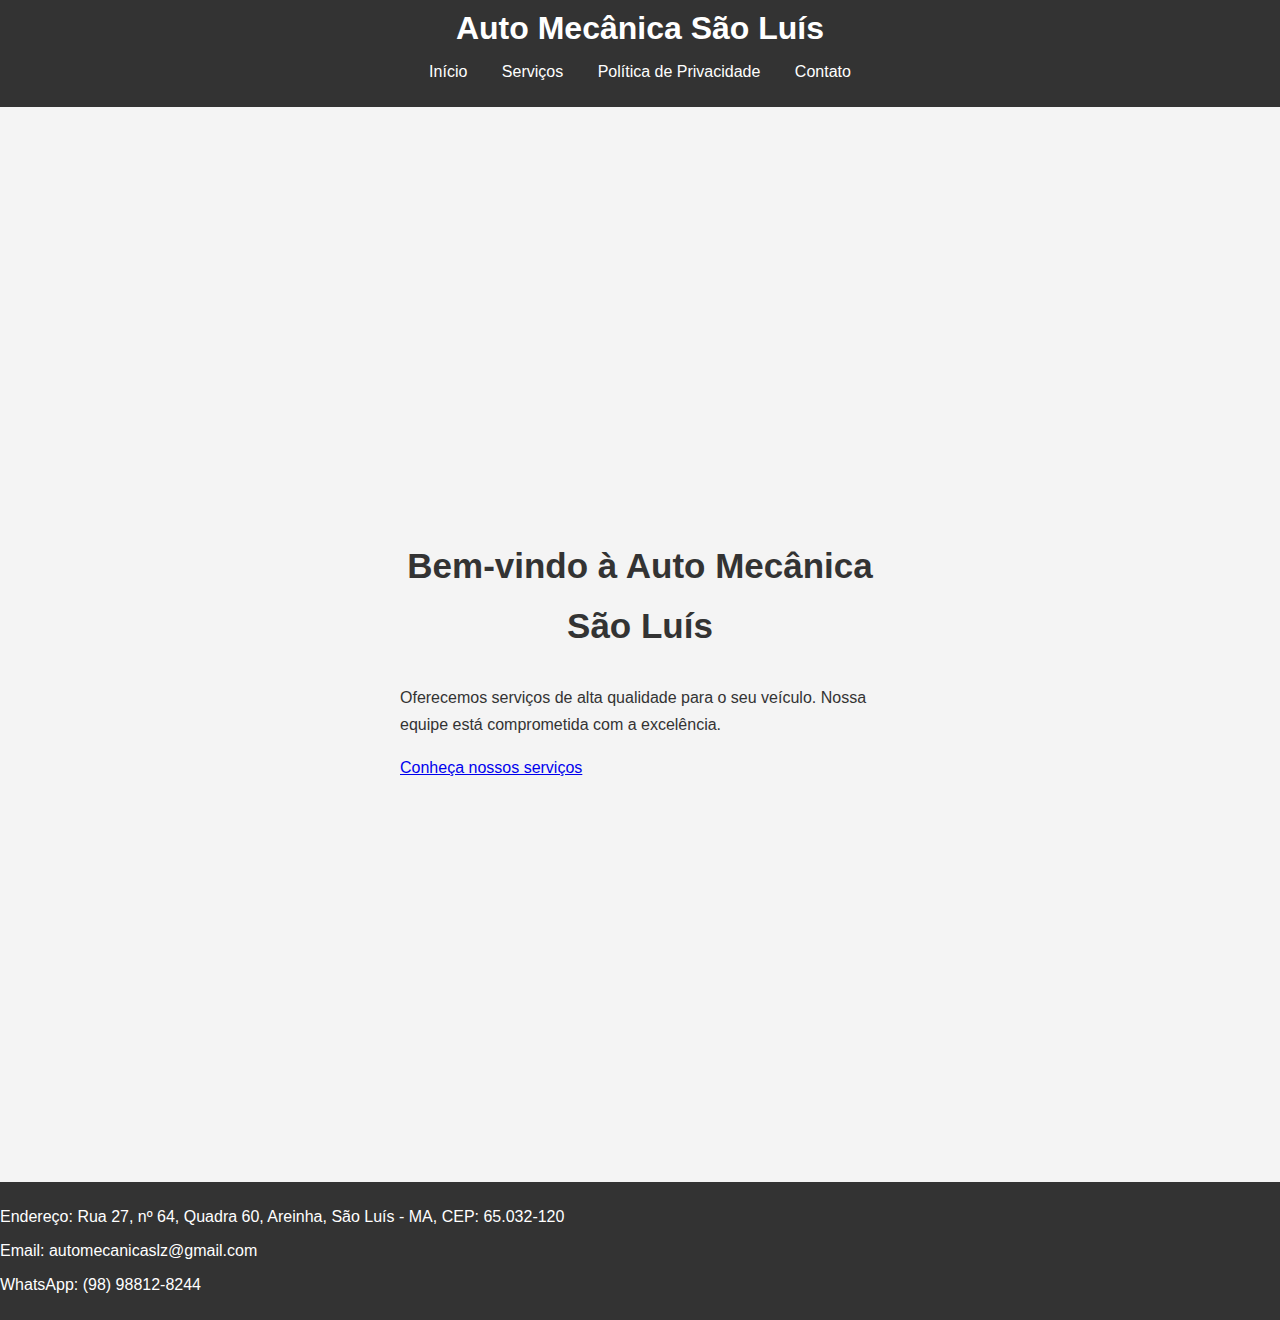
<file: index.html>
<!DOCTYPE html>
<html lang="pt-BR">
<head>
    <meta charset="UTF-8">
    <meta name="viewport" content="width=device-width, initial-scale=1.0">
    <title>Auto Mecânica São Luís</title>
    <link rel="stylesheet" href="style.css">
</head>
<body>
    <header>
        <h1>Auto Mecânica São Luís</h1>
        <nav>
            <ul>
                <li><a href="index.html">Início</a></li>
                <li><a href="servicos.html">Serviços</a></li>
                <li><a href="privacidade.html">Política de Privacidade</a></li>
                <li><a href="#contato">Contato</a></li>
            </ul>
        </nav>
    </header>

    <section>
        <h2>Bem-vindo à Auto Mecânica São Luís</h2>
        <p>Oferecemos serviços de alta qualidade para o seu veículo. Nossa equipe está comprometida com a excelência.</p>
        <a href="servicos.html">Conheça nossos serviços</a>
    </section>

    <footer id="contato">
        <p><a href="https://maps.app.goo.gl/1ekhitAia1GTLYMy8" target="_blank">Endereço: Rua 27, nº 64, Quadra 60, Areinha, São Luís - MA, CEP: 65.032-120</a></p>
        <p>Email: <a href="mailto:automecanicaslz@gmail.com">automecanicaslz@gmail.com</a></p>
        <p><a href="https://api.whatsapp.com/send?phone=5598988128244&text=Olá Auto Mecânica" target="_blank">WhatsApp: (98) 98812-8244</a></p>
    </footer>
</body>
</html>
</file>
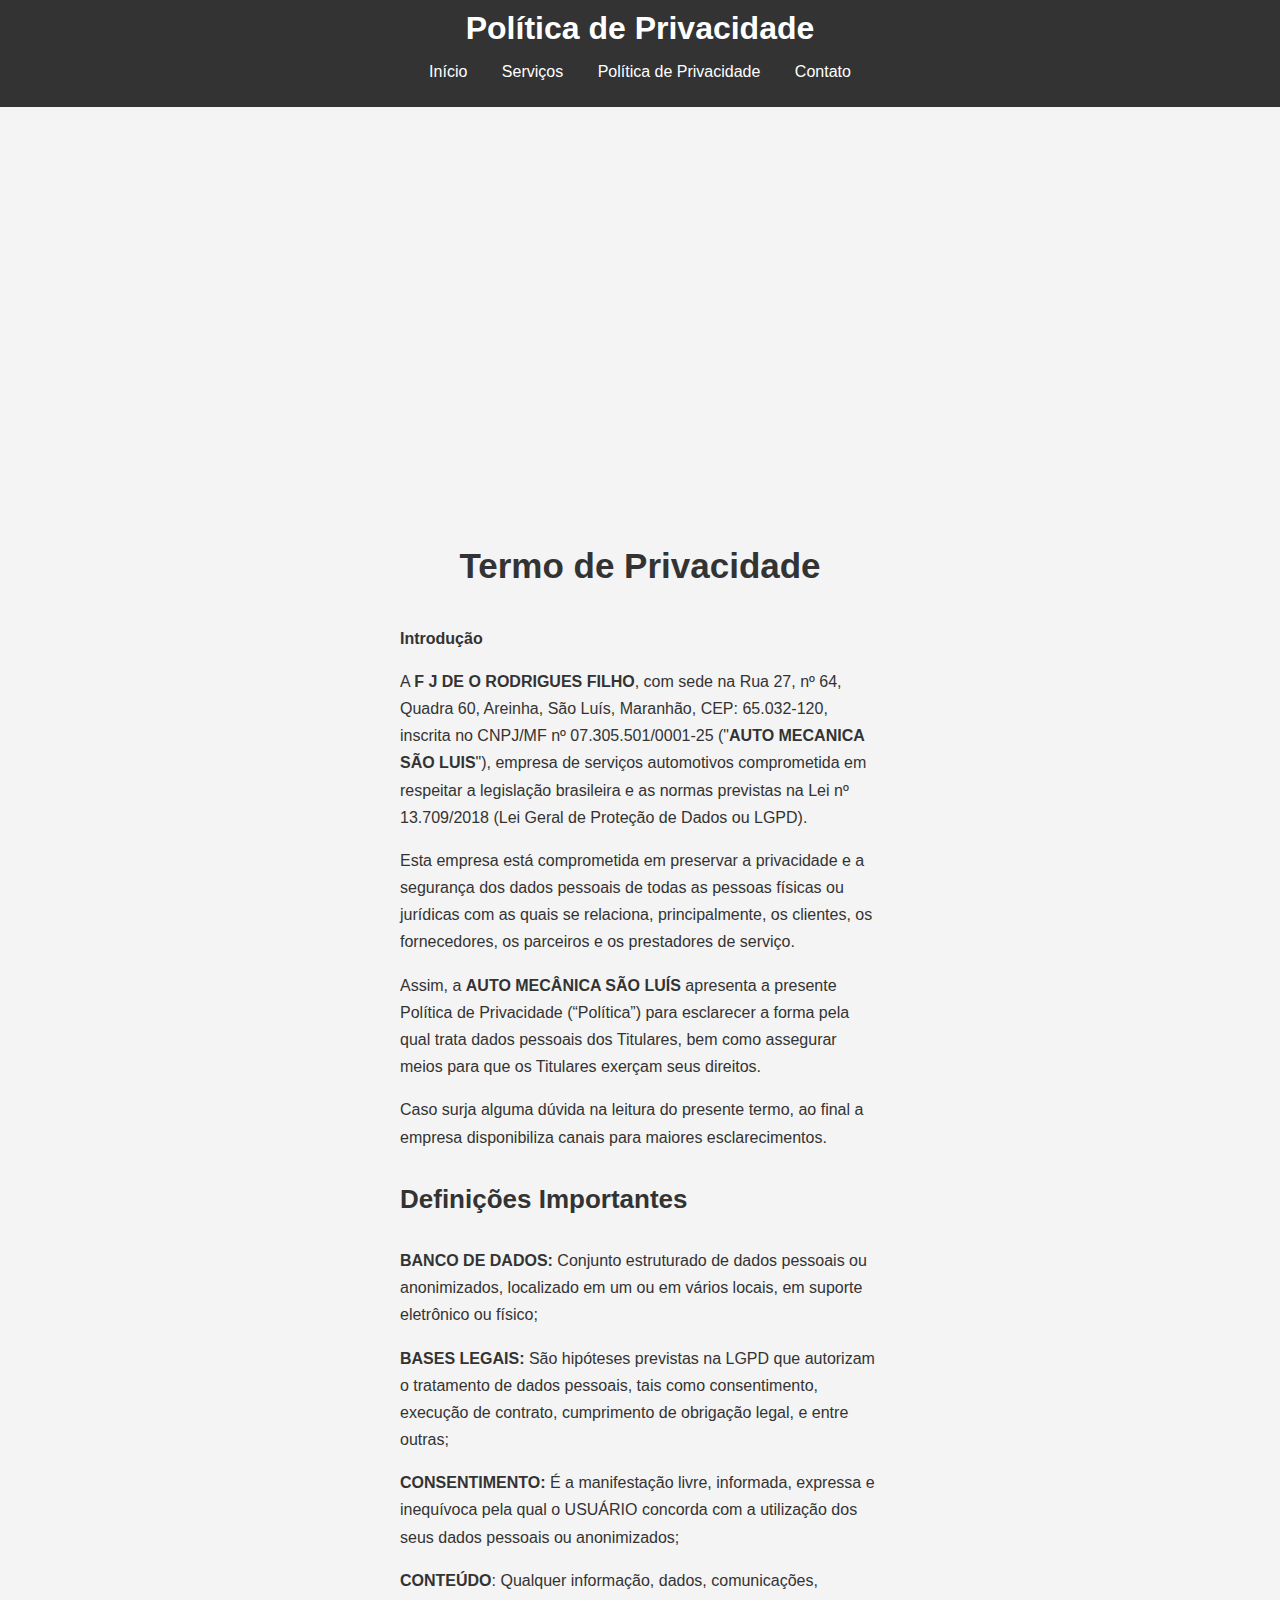
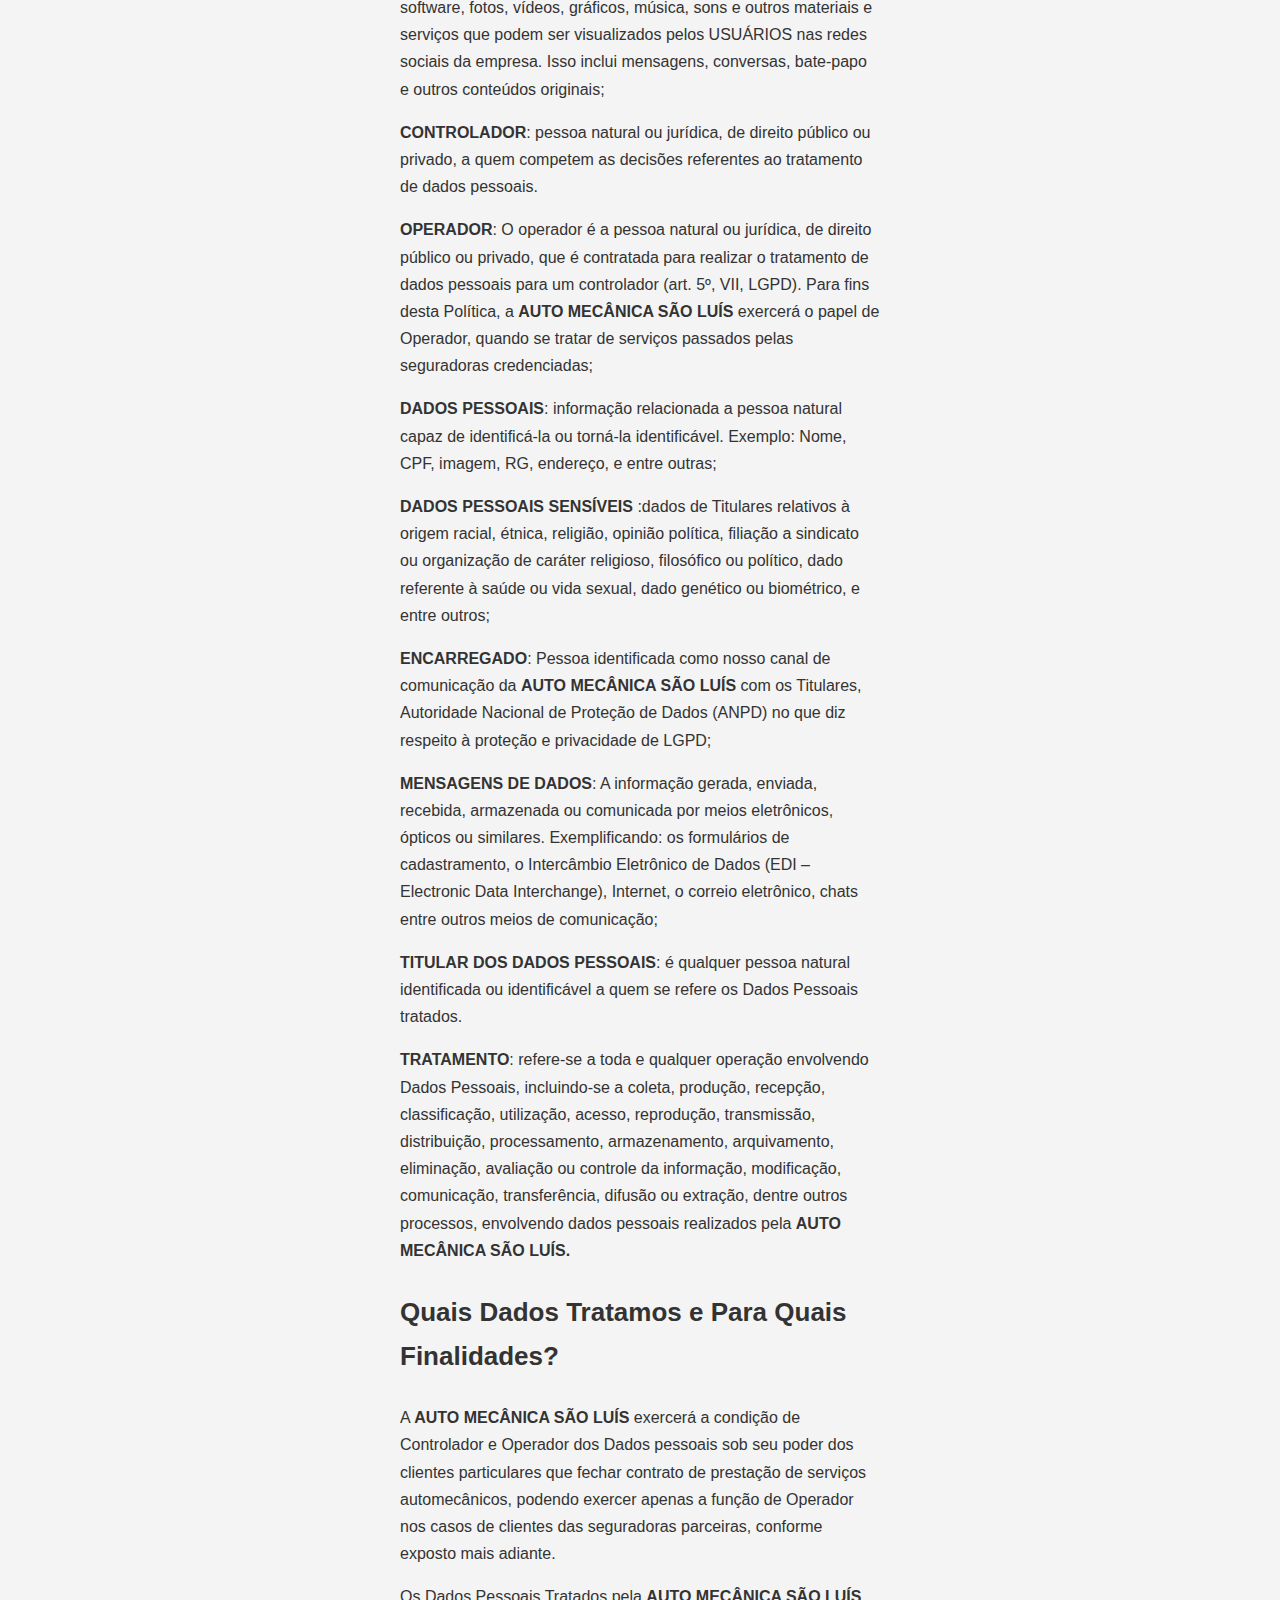
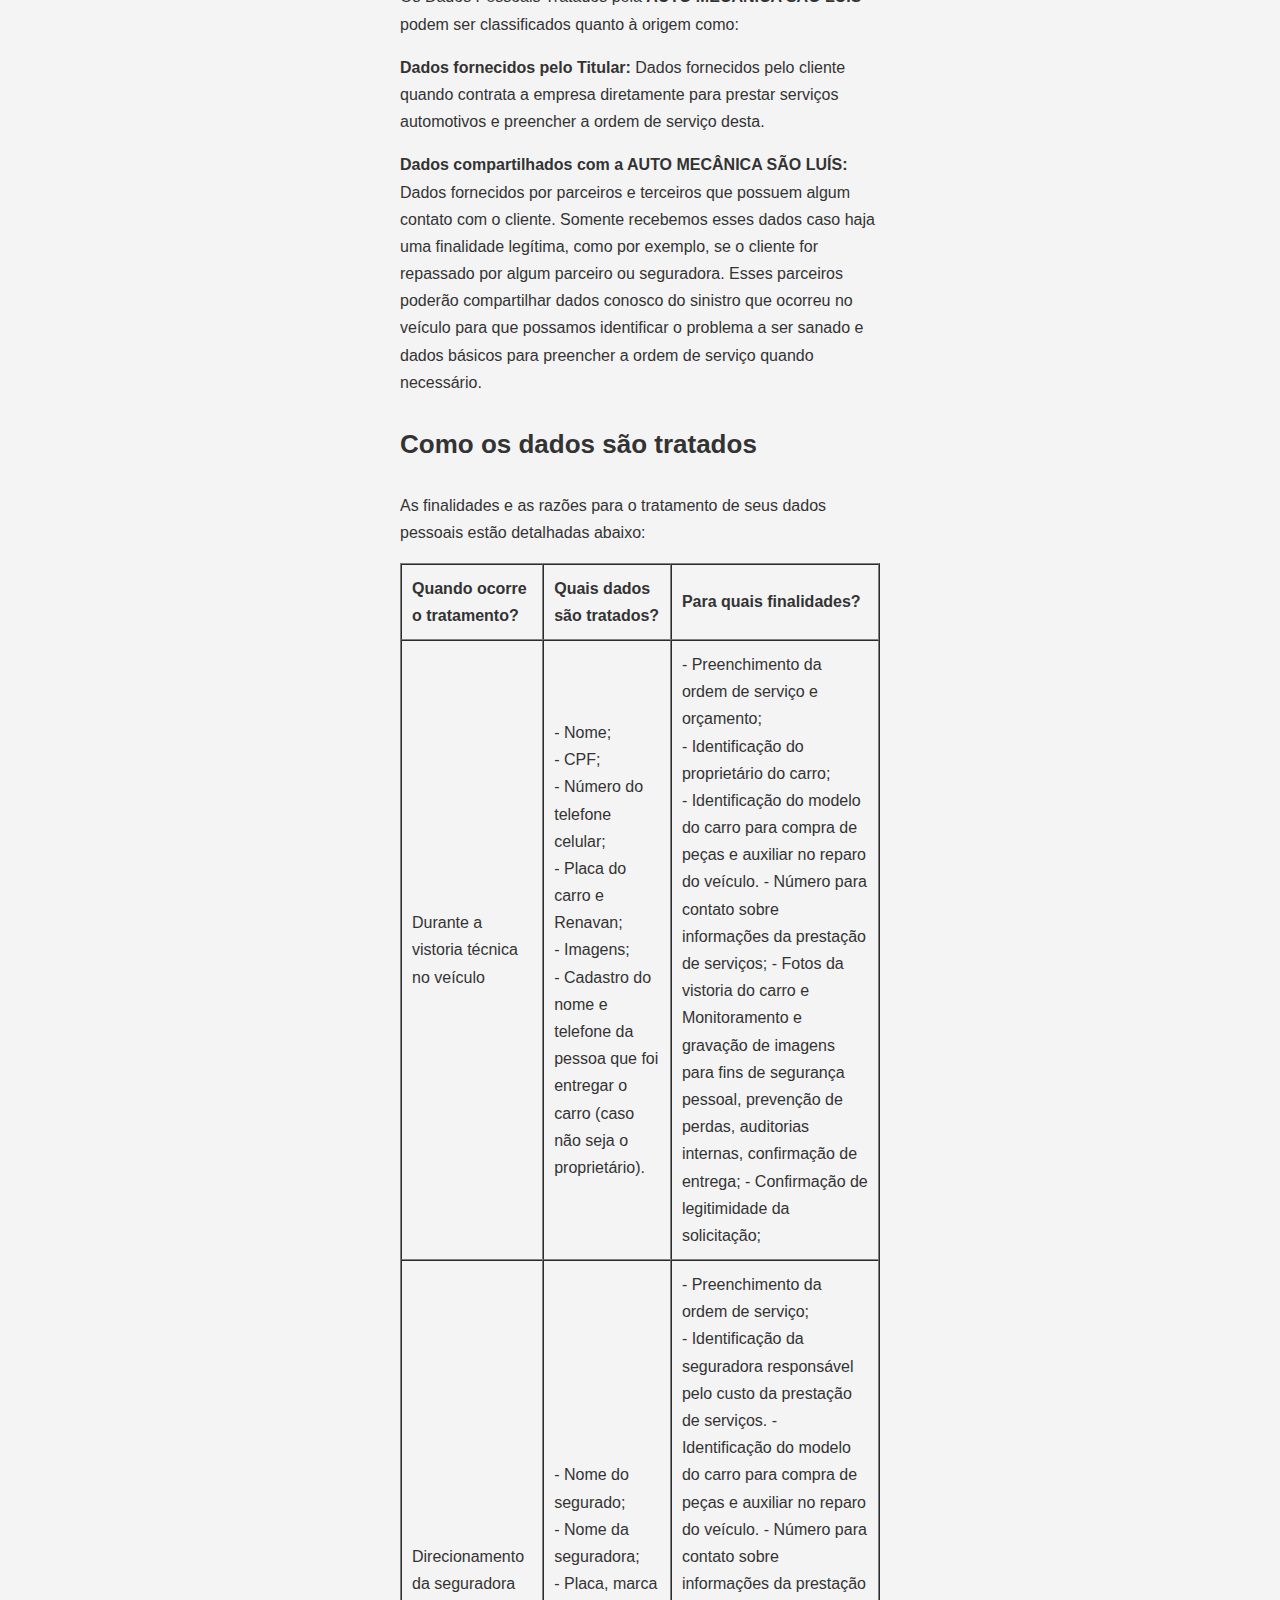
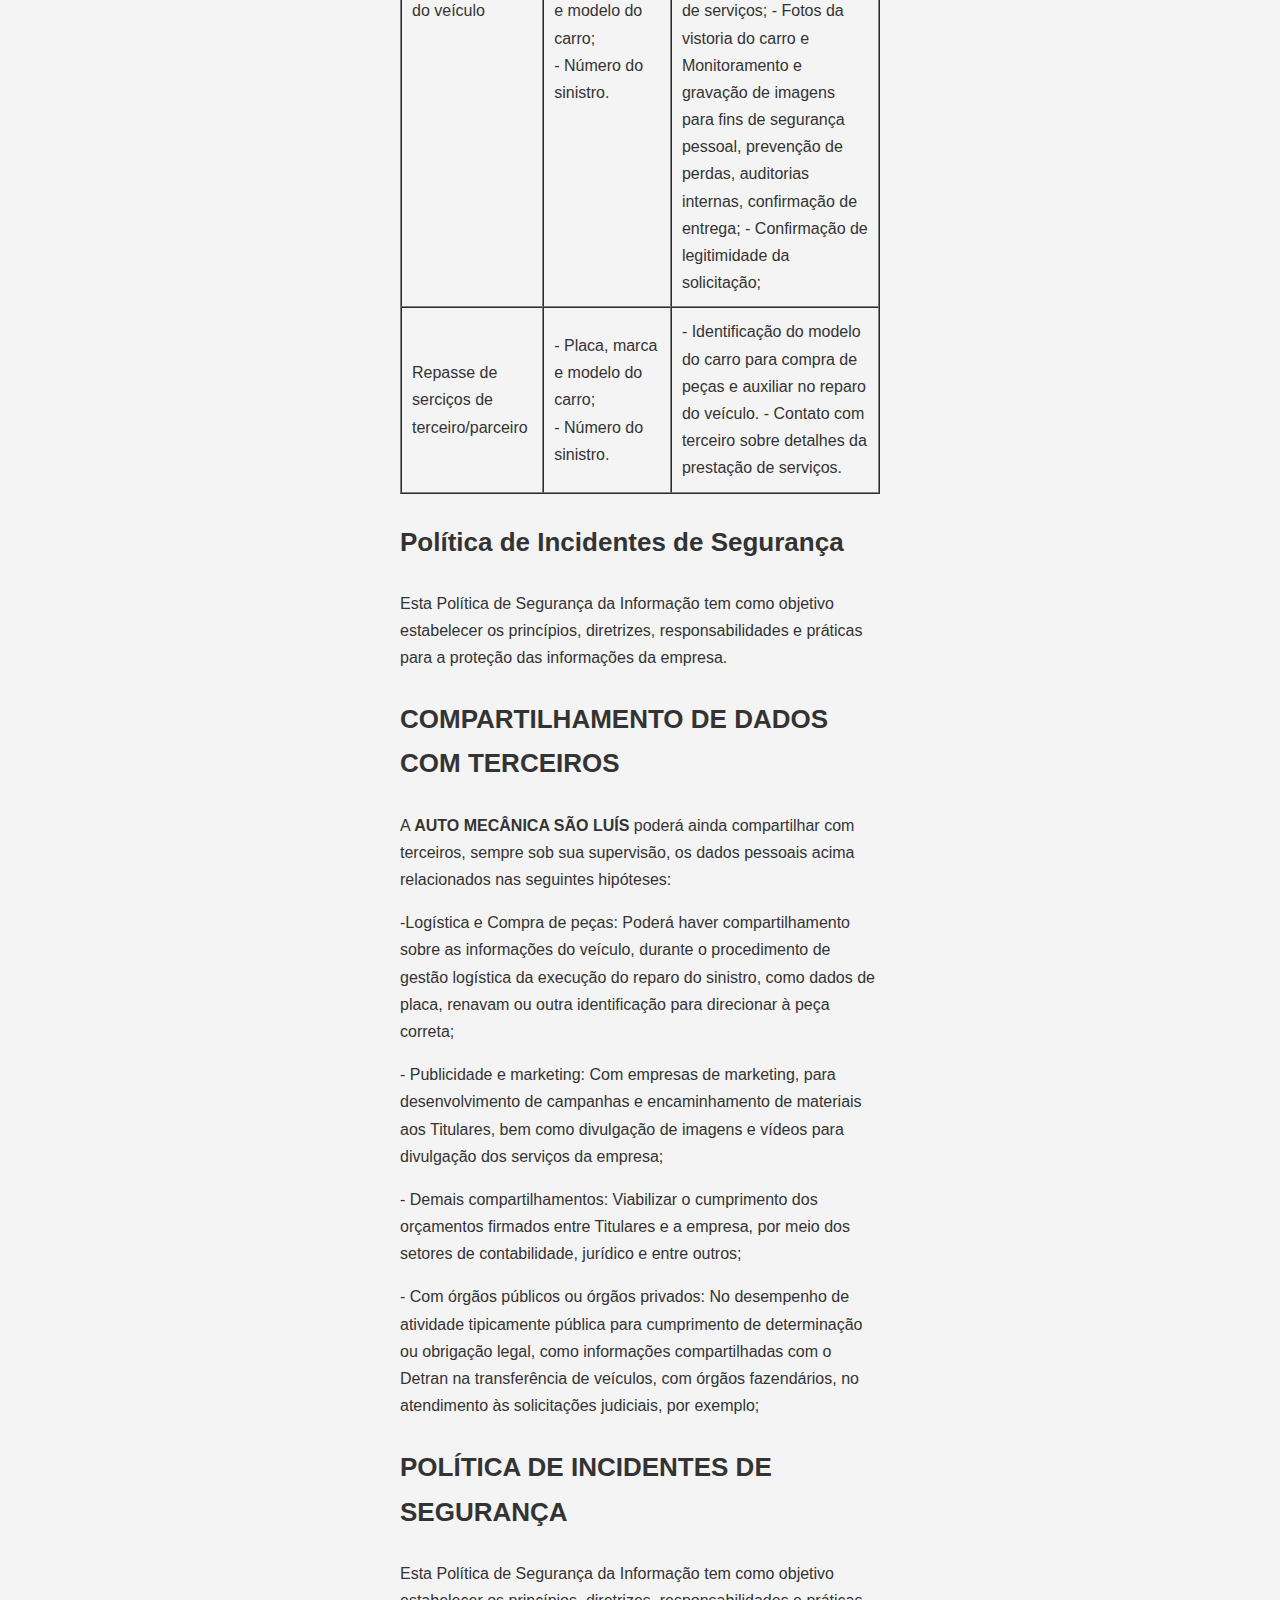
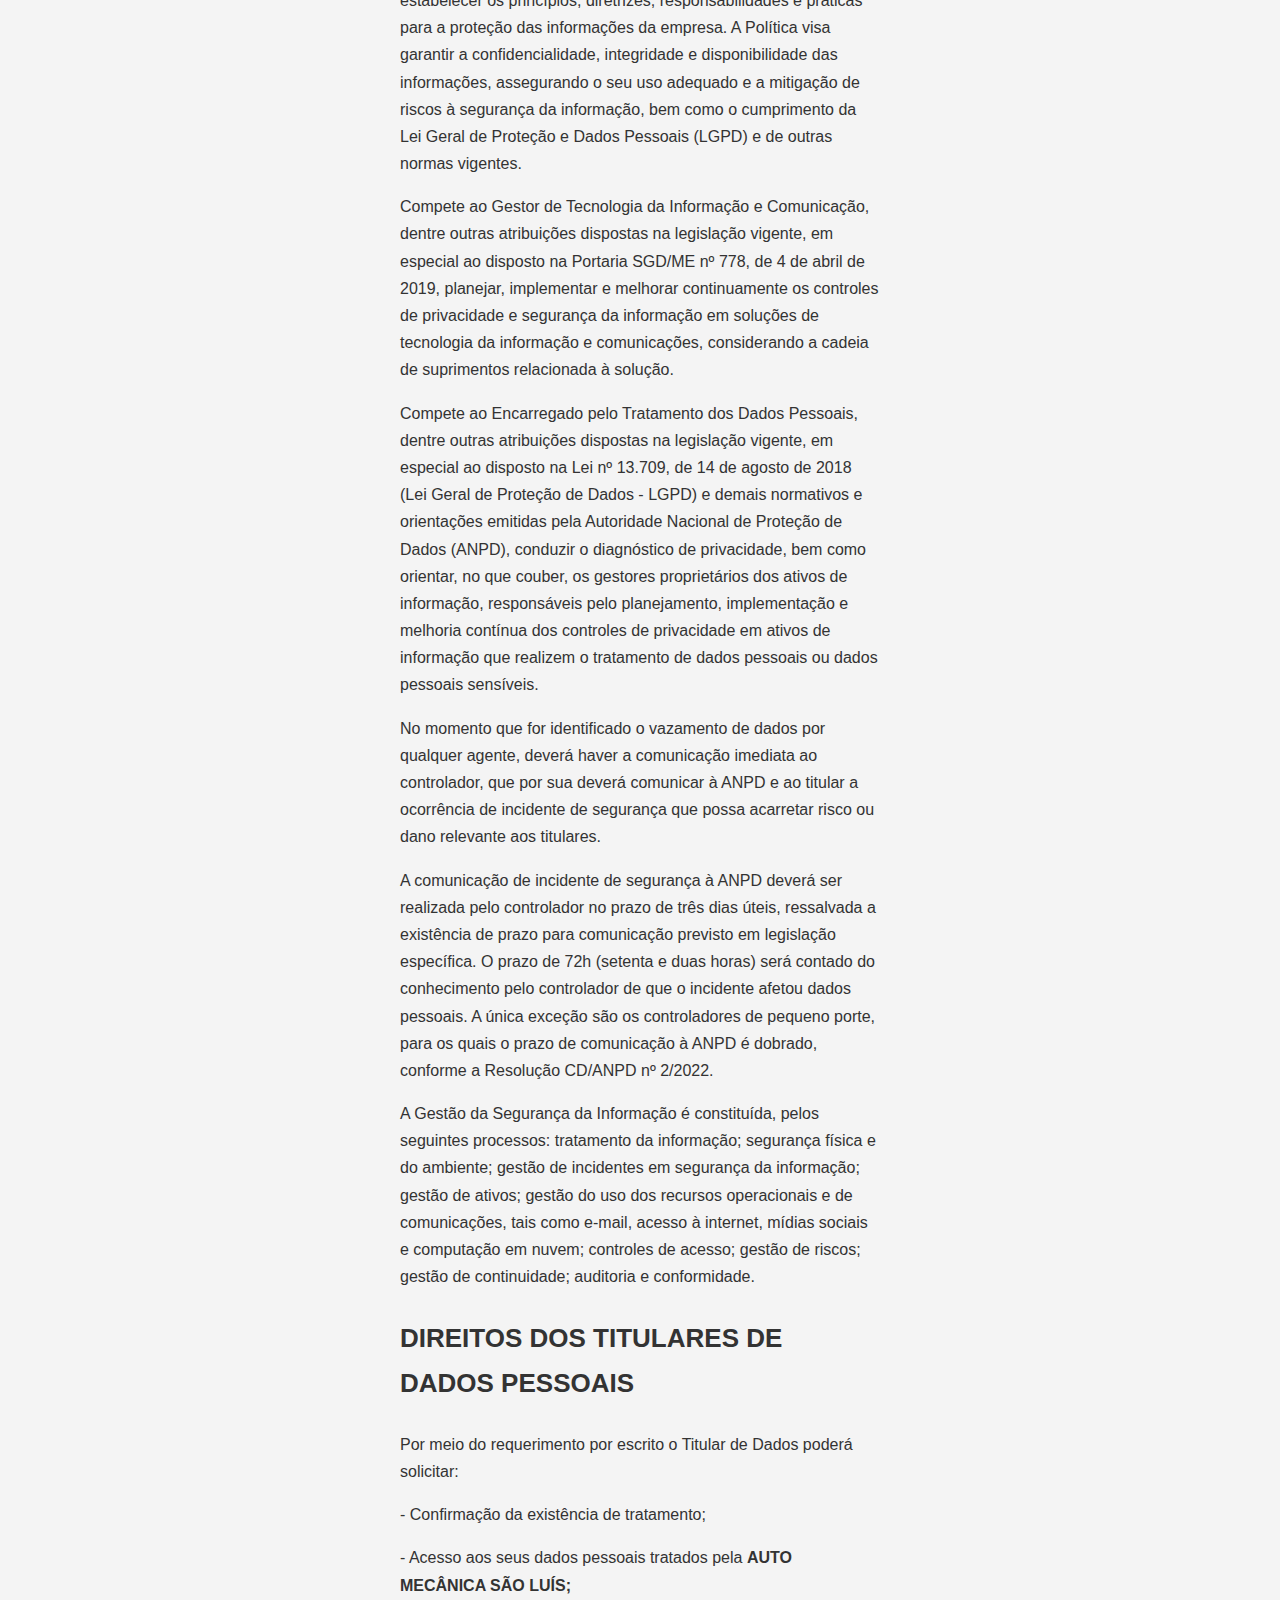
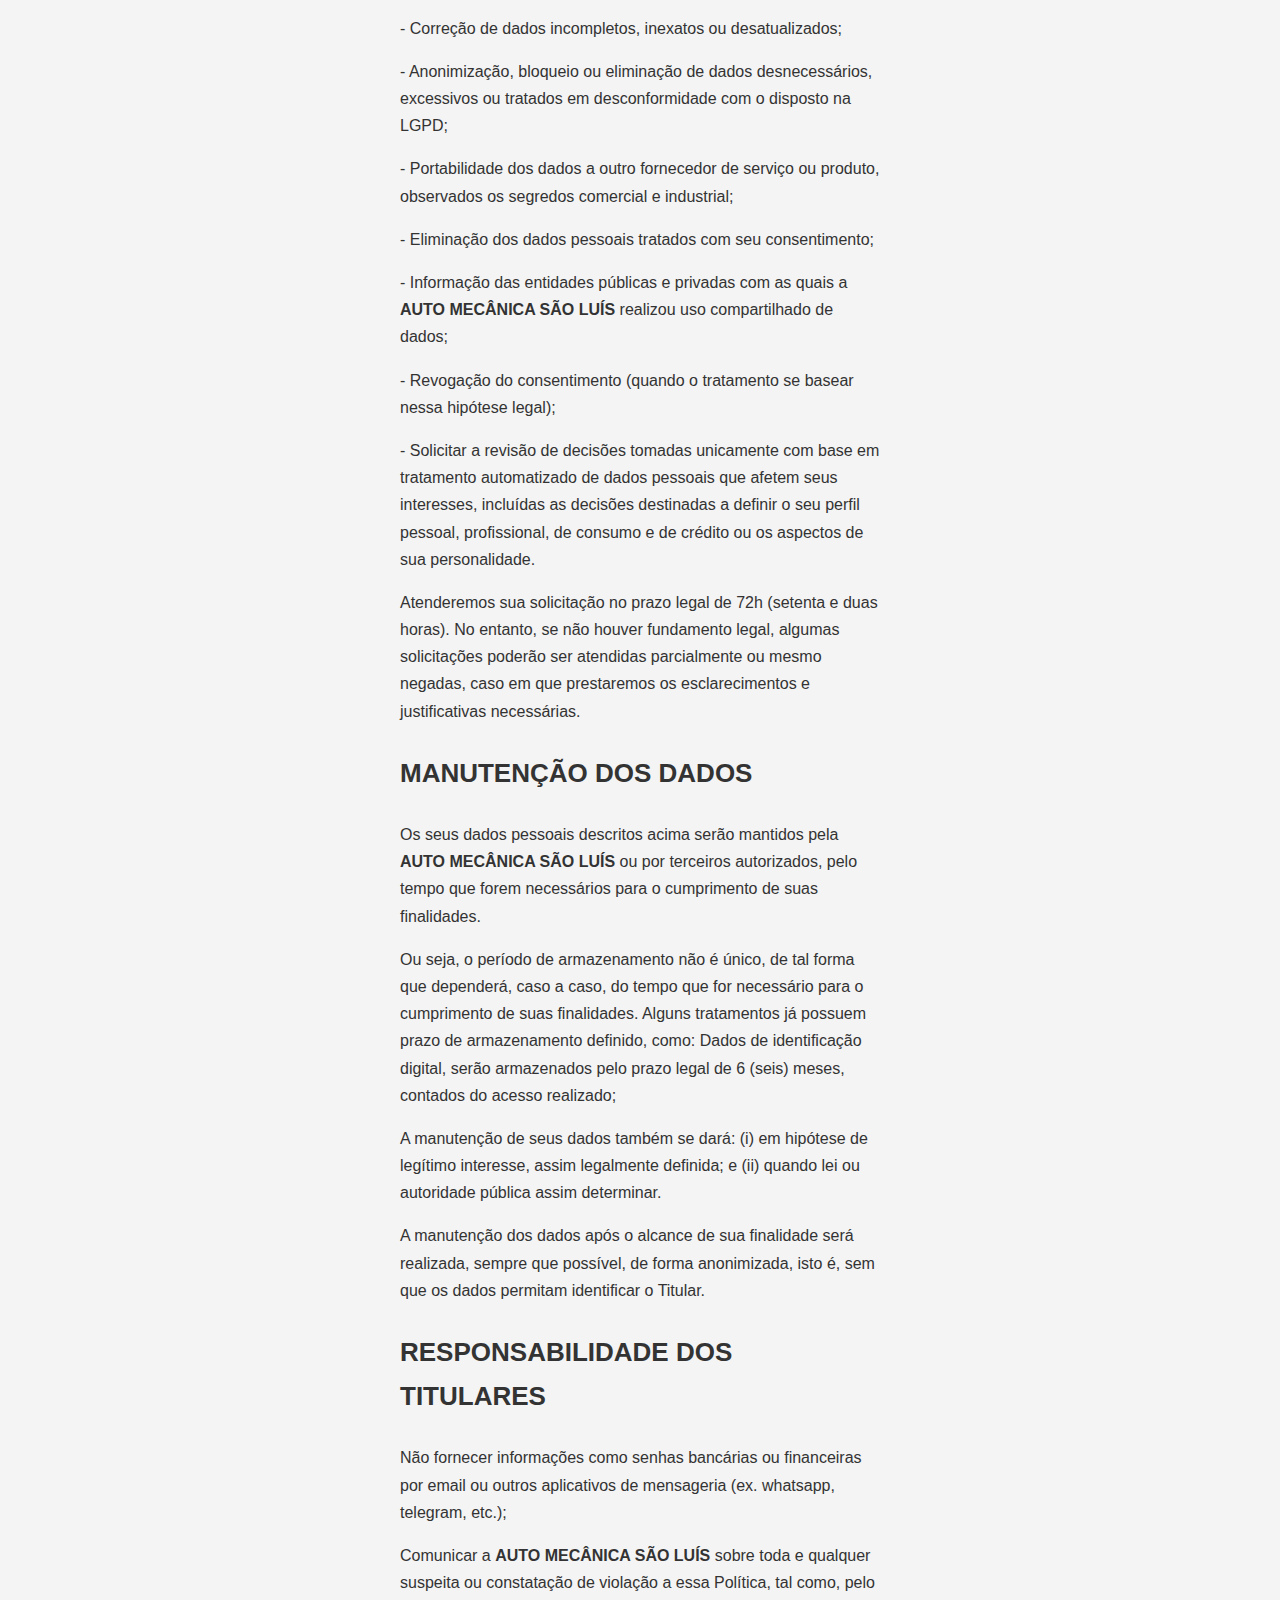
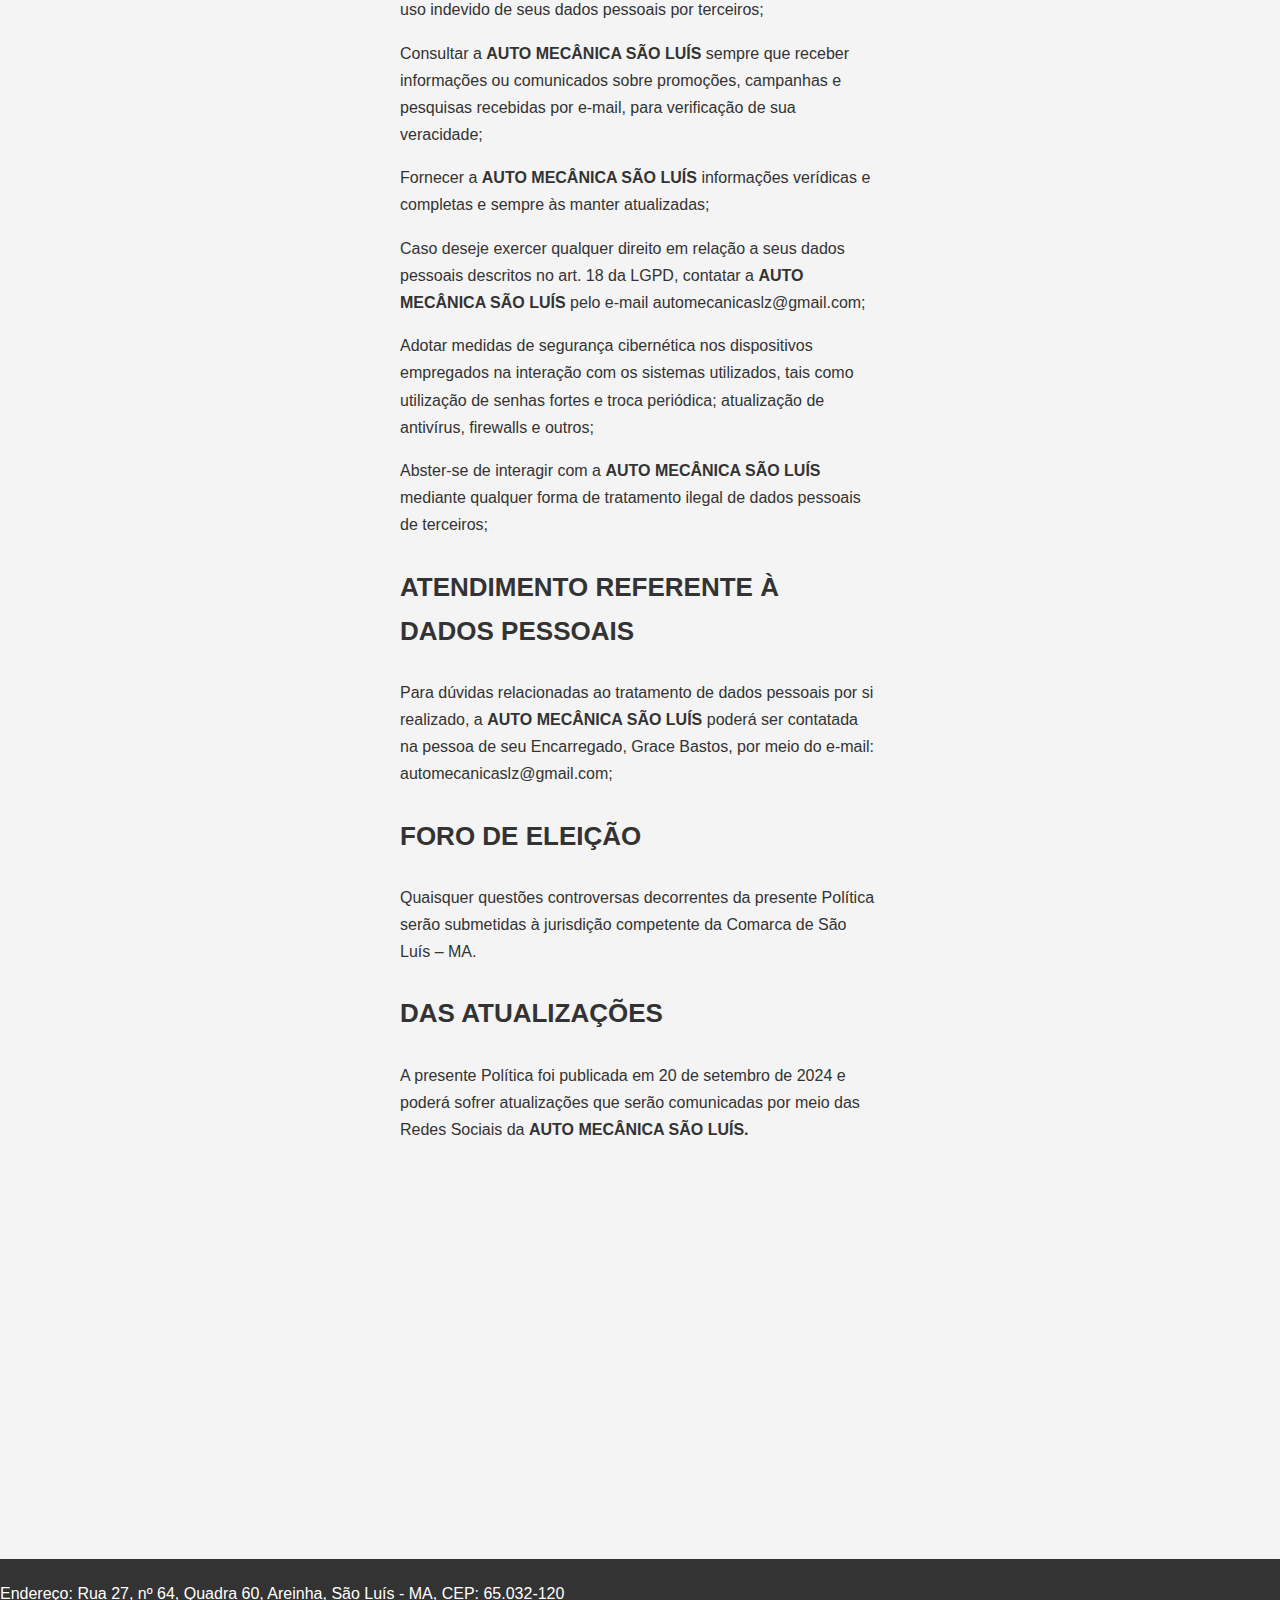
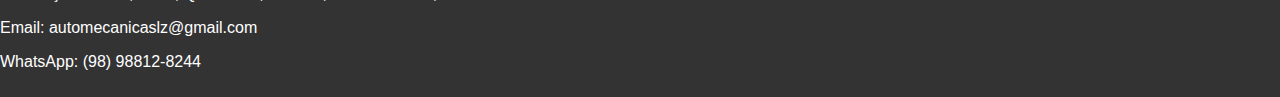
<file: privacidade.html>
<!DOCTYPE html>
<html lang="pt-BR">
<head>
    <meta charset="UTF-8">
    <meta name="viewport" content="width=device-width, initial-scale=1.0">
    <title>Política de Privacidade - Auto Mecânica São Luís</title>
    <link rel="stylesheet" href="style.css">
</head>
<body>
    <header>
        <h1>Política de Privacidade</h1>
        <nav>
            <ul>
                <li><a href="index.html">Início</a></li>
                <li><a href="servicos.html">Serviços</a></li>
                <li><a href="privacidade.html">Política de Privacidade</a></li>
                <li><a href="#contato">Contato</a></li>
            </ul>
        </nav>
    </header>

    <section>
        <h2>Termo de Privacidade</h2>
            <p><b>Introdução</b></p>
            <p>A <b>F J DE O RODRIGUES FILHO</b>, com sede na Rua 27, nº 64, Quadra 60, Areinha, São Luís, Maranhão, CEP: 65.032-120, inscrita no CNPJ/MF nº 07.305.501/0001-25 ("<b>AUTO MECANICA SÃO LUIS</b>"), empresa de serviços automotivos comprometida em respeitar a legislação brasileira e as normas previstas na Lei nº 13.709/2018 (Lei Geral de Proteção de Dados ou LGPD).</p>
            <p>Esta empresa está comprometida em preservar a privacidade e a segurança dos dados pessoais de todas as pessoas físicas ou jurídicas com as quais se relaciona, principalmente, os clientes, os fornecedores, os parceiros e os prestadores de serviço.</p>
            <p>Assim, a <b>AUTO MECÂNICA SÃO LUÍS</b> apresenta a presente Política de Privacidade (“Política”) para esclarecer a forma pela qual trata dados pessoais dos Titulares, bem como assegurar meios para que os Titulares exerçam seus direitos. </p>
            <p>Caso surja alguma dúvida na leitura do presente termo, ao final a empresa disponibiliza canais para maiores esclarecimentos. </p>

        <h3>Definições Importantes</h3>
            <p><b>BANCO DE DADOS:</b> Conjunto estruturado de dados pessoais ou anonimizados, localizado em um ou em vários locais, em suporte eletrônico ou físico;</p>
            <p><b>BASES LEGAIS:</b> São hipóteses previstas na LGPD que autorizam o tratamento de dados pessoais, tais como consentimento, execução de contrato, cumprimento de obrigação legal, e entre outras;</p>
            <p><b>CONSENTIMENTO:</b> É a manifestação livre, informada, expressa e inequívoca pela qual o USUÁRIO concorda com a utilização dos seus dados pessoais ou anonimizados;</p>
            <p><b>CONTEÚDO</b>: Qualquer informação, dados, comunicações, software, fotos, vídeos, gráficos, música, sons e outros materiais e serviços que podem ser visualizados pelos USUÁRIOS nas redes sociais da empresa. Isso inclui mensagens, conversas, bate-papo e outros conteúdos originais; </p>
            <p><b>CONTROLADOR</b>: pessoa natural ou jurídica, de direito público ou privado, a quem competem as decisões referentes ao tratamento de dados pessoais.</p>  
            <p><b>OPERADOR</b>: O operador é a pessoa natural ou jurídica, de direito público ou privado, que é contratada para realizar o tratamento de dados pessoais para um controlador (art. 5º, VII, LGPD). Para fins desta Política, a <b>AUTO MECÂNICA SÃO LUÍS</b> exercerá o papel de Operador, quando se tratar de serviços passados pelas seguradoras credenciadas; </p>
            <p><b>DADOS PESSOAIS</b>: informação relacionada a pessoa natural capaz de identificá-la ou torná-la identificável. Exemplo: Nome, CPF, imagem, RG, endereço, e entre outras; </p>
            <p><b>DADOS PESSOAIS SENSÍVEIS</b> :dados de Titulares relativos à origem racial, étnica, religião, opinião política, filiação a sindicato ou organização de caráter religioso, filosófico ou político, dado referente à saúde ou vida sexual, dado genético ou biométrico, e entre outros; </p>
            <p><b>ENCARREGADO</b>: Pessoa identificada como nosso canal de comunicação da <b>AUTO MECÂNICA SÃO LUÍS</b> com os Titulares, Autoridade Nacional de Proteção de Dados (ANPD) no que diz respeito à proteção e privacidade de LGPD; </p>
            <p><b>MENSAGENS DE DADOS</b>: A informação gerada, enviada, recebida, armazenada ou comunicada por meios eletrônicos, ópticos ou similares. Exemplificando: os formulários de cadastramento, o Intercâmbio Eletrônico de Dados (EDI – Electronic Data Interchange), Internet, o correio eletrônico, chats entre outros meios de comunicação; </p>
            <p><b>TITULAR DOS DADOS PESSOAIS</b>: é qualquer pessoa natural identificada ou identificável a quem se refere os Dados Pessoais tratados. </p>
            <p><b>TRATAMENTO</b>: refere-se a toda e qualquer operação envolvendo Dados Pessoais, incluindo-se a coleta, produção, recepção, classificação, utilização, acesso, reprodução, transmissão, distribuição, processamento, armazenamento, arquivamento, eliminação, avaliação ou controle da informação, modificação, comunicação, transferência, difusão ou extração, dentre outros processos, envolvendo dados pessoais realizados pela <b>AUTO MECÂNICA SÃO LUÍS.</b></p>

        <h3>Quais Dados Tratamos e Para Quais Finalidades?</h3>
            <p>A <b>AUTO MECÂNICA SÃO LUÍS</b> exercerá a condição de Controlador e Operador dos Dados pessoais sob seu poder dos clientes particulares que fechar contrato de prestação de serviços automecânicos, podendo exercer apenas a função de Operador nos casos de clientes das seguradoras parceiras, conforme exposto mais adiante. </p>
            <p>Os Dados Pessoais Tratados pela <b>AUTO MECÂNICA SÃO LUÍS</b> podem ser classificados quanto à origem como:</p>
            <p><b>Dados fornecidos pelo Titular:</b> Dados fornecidos pelo cliente quando contrata a empresa diretamente para prestar serviços automotivos e preencher a ordem de serviço desta. </p>
            
            <p><b>Dados compartilhados com a AUTO MECÂNICA SÃO LUÍS:</b> Dados fornecidos por parceiros e terceiros que possuem algum contato com o cliente. Somente recebemos esses dados caso haja uma finalidade legítima, como por exemplo, se o cliente for repassado por algum parceiro ou seguradora. Esses parceiros poderão compartilhar dados conosco do sinistro que ocorreu no veículo para que possamos identificar o problema a ser sanado e dados básicos para preencher a ordem de serviço quando necessário.</p> </p>

        <h3>Como os dados são tratados</h3>
           <p>As finalidades e as razões para o tratamento de seus dados pessoais estão detalhadas abaixo: 
            </p>
        <table border="1" cellspacing="0" cellpadding="10">
            <thead>
                <tr>
                    <th>Quando ocorre o tratamento?</th>
                    <th>Quais dados são tratados?</th>
                    <th>Para quais finalidades?</th>
                </tr>
            </thead>
            <tbody>
                <tr>
                    <td>Durante a vistoria técnica no veículo</td>
                    <td>
                    - Nome;<br>
                    - CPF;<br>
                    - Número do telefone celular;<br>
                    - Placa do carro e Renavan;<br>
                    - Imagens;<br>
                    - Cadastro do nome e telefone da pessoa que foi entregar o carro (caso não seja o proprietário).</td>
                    <td>
                    - Preenchimento da ordem de serviço e orçamento;<br>
                    - Identificação do proprietário do carro;<br>
                    - Identificação do modelo do carro para compra de peças e auxiliar no reparo do veículo.
                    - Número para contato sobre informações da prestação de serviços;
                    - Fotos da vistoria do carro e Monitoramento e gravação de imagens para fins de segurança pessoal, prevenção de perdas, auditorias internas, confirmação de entrega;
                    - Confirmação de legitimidade da solicitação;</td>
                </tr>
                <tr>
                    <td>Direcionamento da seguradora do veículo</td>
                    <td>
                    - Nome do segurado;<br>
                    - Nome da seguradora;<br>
                    - Placa, marca e modelo do carro;<br>
                    - Número do sinistro.
                    </td>
                    <td>
                    - Preenchimento da ordem de serviço;<br>
                    - Identificação da seguradora responsável pelo custo da prestação de serviços.
                    - Identificação do modelo do carro para compra de peças e auxiliar no reparo do veículo.
                    - Número para contato sobre informações da prestação de serviços;
                    - Fotos da vistoria do carro e Monitoramento e gravação de imagens para fins de segurança pessoal, prevenção de perdas, auditorias internas, confirmação de entrega;
                    - Confirmação de legitimidade da solicitação;

                    </td>
                </tr>
            </tr>
            <tr>
                <td>Repasse de serciços de terceiro/parceiro</td>
                <td>
                - Placa, marca e modelo do carro;<br>
                - Número do sinistro.
                </td>
                <td>
                - Identificação do modelo do carro para compra de peças e auxiliar no reparo do veículo.
                - Contato com terceiro sobre detalhes da prestação de serviços.
                </td>
            </tr>
            </tbody>
        </table>

        <h3>Política de Incidentes de Segurança</h3>
            <p>Esta Política de Segurança da Informação tem como objetivo estabelecer os princípios, diretrizes, responsabilidades e práticas para a proteção das informações da empresa.</p>
        <h3>COMPARTILHAMENTO DE DADOS COM TERCEIROS</h3>
            <p>A <b>AUTO MECÂNICA SÃO LUÍS</b> poderá ainda compartilhar com terceiros, sempre sob sua supervisão, os dados pessoais acima relacionados nas seguintes hipóteses:</p>
            <p>-Logística e Compra de peças: Poderá haver compartilhamento sobre as informações 
                do veículo, durante o procedimento de gestão logística da execução do reparo do 
                sinistro, como dados de placa, renavam ou outra identificação para direcionar à peça 
                correta;</p>
            <p>- Publicidade e marketing: Com empresas de marketing, para desenvolvimento de 
                campanhas e encaminhamento de materiais aos Titulares, bem como divulgação de 
                imagens e vídeos para divulgação dos serviços da empresa; </p>
            <p>- Demais compartilhamentos: Viabilizar o cumprimento dos orçamentos firmados 
                entre Titulares e a empresa, por meio dos setores de contabilidade, jurídico e entre 
                outros; </p>
            <p>- Com órgãos públicos ou órgãos privados: No desempenho de atividade tipicamente 
                pública para cumprimento de determinação ou obrigação legal, como informações 
                compartilhadas com o Detran na transferência de veículos, com órgãos fazendários, 
                no atendimento às solicitações judiciais, por exemplo;</p>

        <h3>POLÍTICA DE INCIDENTES DE SEGURANÇA</h3>  
            <p>Esta Política de Segurança da Informação tem como objetivo estabelecer os princípios, diretrizes, responsabilidades e práticas para a proteção das informações da empresa. A Política visa garantir a confidencialidade, integridade e disponibilidade das informações, assegurando o seu uso adequado e a mitigação de riscos à segurança da informação, bem como o cumprimento da Lei Geral de Proteção e Dados Pessoais (LGPD) e de outras normas vigentes.   
            <p>Compete ao Gestor de Tecnologia da Informação e Comunicação, dentre outras atribuições dispostas na legislação vigente, em especial ao disposto na Portaria SGD/ME nº 778, de 4 de abril de 2019, planejar, implementar e melhorar continuamente os controles de privacidade e segurança da informação em soluções de tecnologia da informação e comunicações, considerando a cadeia de suprimentos relacionada à solução.</p> 
            <p>Compete ao Encarregado pelo Tratamento dos Dados Pessoais, dentre outras atribuições dispostas na legislação vigente, em especial ao disposto na Lei nº 13.709, de 14 de agosto de 2018 (Lei Geral de Proteção de Dados - LGPD) e demais normativos e orientações emitidas pela Autoridade Nacional de Proteção de Dados (ANPD), conduzir o diagnóstico de privacidade, bem como orientar, no que couber, os gestores proprietários dos ativos de informação, responsáveis pelo planejamento, implementação e melhoria contínua dos controles de privacidade em ativos de informação que realizem o tratamento de dados pessoais ou dados pessoais sensíveis.</p>
            <p>No momento que for identificado o vazamento de dados por qualquer agente, deverá haver a comunicação imediata ao controlador, que por sua deverá comunicar à ANPD e ao titular a ocorrência de incidente de segurança que possa acarretar risco ou dano relevante aos titulares. </p>
            <p>A comunicação de incidente de segurança à ANPD deverá ser realizada pelo controlador no prazo de três dias úteis, ressalvada a existência de prazo para comunicação previsto em legislação específica. O prazo de 72h (setenta e duas horas) será contado do conhecimento pelo controlador de que o incidente afetou dados pessoais. A única exceção são os controladores de pequeno porte, para os quais o prazo de comunicação à ANPD é dobrado, conforme a Resolução CD/ANPD nº 2/2022. </p>
            <p>A Gestão da Segurança da Informação é constituída, pelos seguintes processos: tratamento da informação; segurança física e do ambiente; gestão de incidentes em segurança da informação; gestão de ativos; gestão do uso dos recursos operacionais e de comunicações, tais como e-mail, acesso à internet, mídias sociais e computação em nuvem; controles de acesso; gestão de riscos; gestão de continuidade; auditoria e conformidade. </p>

        <h3>DIREITOS DOS TITULARES DE DADOS PESSOAIS </h3>
            Por meio do requerimento por escrito o Titular de Dados poderá solicitar: 
            <p>- Confirmação da existência de tratamento; </p>
            <p>- Acesso aos seus dados pessoais tratados pela <b>AUTO MECÂNICA SÃO LUÍS;</b></p> 
            <p>- Correção de dados incompletos, inexatos ou desatualizados;</p> 
            <p>- Anonimização, bloqueio ou eliminação de dados desnecessários, excessivos ou tratados em desconformidade com o disposto na LGPD; </p>
            <p>- Portabilidade dos dados a outro fornecedor de serviço ou produto, observados os segredos comercial e industrial;  </p>   
            <p>- Eliminação dos dados pessoais tratados com seu consentimento;</p> 
            <p>- Informação das entidades públicas e privadas com as quais a <b>AUTO MECÂNICA SÃO LUÍS</b> realizou uso compartilhado de dados; </p>
            <p>- Revogação do consentimento (quando o tratamento se basear nessa hipótese legal); </p>
            <p>- Solicitar a revisão de decisões tomadas unicamente com base em tratamento automatizado de dados pessoais que afetem seus interesses, incluídas as decisões destinadas a definir o seu perfil pessoal, profissional, de consumo e de crédito ou os aspectos de sua personalidade.</p>
            <p>Atenderemos sua solicitação no prazo legal de 72h (setenta e duas horas). No entanto, se não houver fundamento legal, algumas solicitações poderão ser atendidas parcialmente ou mesmo negadas, caso em que prestaremos os esclarecimentos e justificativas necessárias.</p>

        <h3>MANUTENÇÃO DOS DADOS </h3>
            <p>Os seus dados pessoais descritos acima serão mantidos pela <b>AUTO MECÂNICA SÃO LUÍS</b> ou por terceiros autorizados, pelo tempo que forem necessários para o cumprimento de suas finalidades.</p>
            <p>Ou seja, o período de armazenamento não é único, de tal forma que dependerá, caso a caso, do tempo que for necessário para o cumprimento de suas finalidades. Alguns tratamentos já possuem prazo de armazenamento definido, como:  Dados de identificação digital, serão armazenados pelo prazo legal de 6 (seis) meses, contados do acesso realizado; </p>
            <p>A manutenção de seus dados também se dará: (i) em hipótese de legítimo interesse, assim legalmente definida; e (ii) quando lei ou autoridade pública assim determinar. </p>
            <p>A manutenção dos dados após o alcance de sua finalidade será realizada, sempre que possível, de forma anonimizada, isto é, sem que os dados permitam identificar o Titular.</p>

         <h3>RESPONSABILIDADE DOS TITULARES </h3>
            <p>Não fornecer informações como senhas bancárias ou financeiras por email ou outros aplicativos de mensageria (ex. whatsapp, telegram, etc.); </p>      
            <p>Comunicar a <b>AUTO MECÂNICA SÃO LUÍS</b> sobre toda e qualquer suspeita ou constatação de violação a essa Política, tal como, pelo uso indevido de seus dados pessoais por terceiros;</p> 
            <p>Consultar a <b>AUTO MECÂNICA SÃO LUÍS</b> sempre que receber informações ou comunicados sobre promoções, campanhas e pesquisas recebidas por e-mail, para verificação de sua veracidade; </p>
            <p>Fornecer a <b>AUTO MECÂNICA SÃO LUÍS</b> informações verídicas e completas e sempre às manter atualizadas; </p>
            <p>Caso deseje exercer qualquer direito em relação a seus dados pessoais descritos no art. 18 da LGPD, contatar a <b>AUTO MECÂNICA SÃO LUÍS</b> pelo e-mail automecanicaslz@gmail.com; </p>
            <p>Adotar medidas de segurança cibernética nos dispositivos empregados na interação com os sistemas utilizados, tais como utilização de senhas fortes e troca periódica; atualização de antivírus, firewalls e outros; </p>
            <p>Abster-se de interagir com a <b>AUTO MECÂNICA SÃO LUÍS</b> mediante qualquer forma de tratamento ilegal de dados pessoais de terceiros; </p>

        <h3>ATENDIMENTO REFERENTE À DADOS PESSOAIS</h3>
            <p>Para dúvidas relacionadas ao tratamento de dados pessoais por si realizado, a <b>AUTO MECÂNICA SÃO LUÍS</b> poderá ser contatada na pessoa de seu Encarregado, Grace Bastos, por meio do e-mail: automecanicaslz@gmail.com;</p>

        <h3>FORO DE ELEIÇÃO </h3>
            <p>Quaisquer questões controversas decorrentes da presente Política serão submetidas à jurisdição competente da Comarca de São Luís – MA.</p>
            
        <h3>DAS ATUALIZAÇÕES</h3>
            <p>A presente Política foi publicada em 20 de setembro de 2024 e poderá sofrer atualizações que serão comunicadas por meio das Redes Sociais da <b>AUTO MECÂNICA SÃO LUÍS.</b></p>

    </section>

    <footer id="contato">
        <p><a href="https://maps.app.goo.gl/1ekhitAia1GTLYMy8" target="_blank">Endereço: Rua 27, nº 64, Quadra 60, Areinha, São Luís - MA, CEP: 65.032-120</a></p>
        <p>Email: <a href="mailto:automecanicaslz@gmail.com">automecanicaslz@gmail.com</a></p>
        <p><a href="https://api.whatsapp.com/send?phone=5598988128244&text=Olá Auto Mecânica" target="_blank">WhatsApp: (98) 98812-8244</a></p>
    </footer>
</body>
</html>
</file>
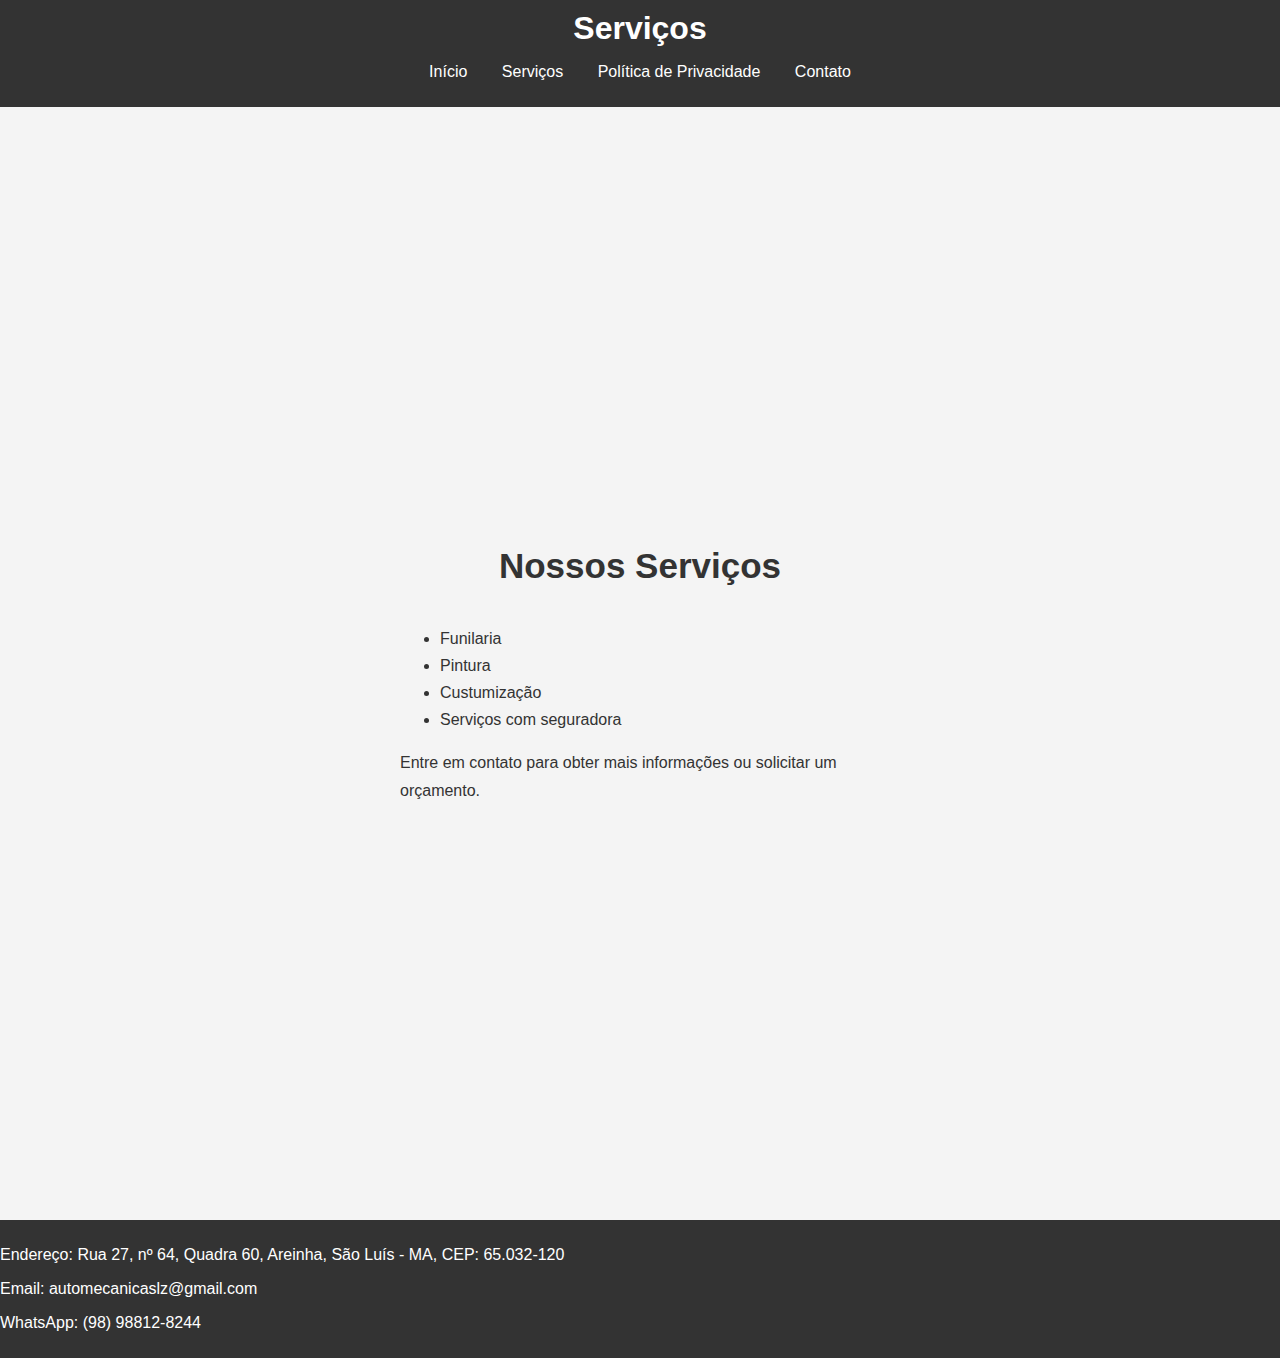
<file: servicos.html>
<!DOCTYPE html>
<html lang="pt-BR">
<head>
    <meta charset="UTF-8">
    <meta name="viewport" content="width=device-width, initial-scale=1.0">
    <title>Serviços - Auto Mecânica São Luís</title>
    <link rel="stylesheet" href="style.css">
</head>
<body>
    <header>
        <h1>Serviços</h1>
        <nav>
            <ul>
                <li><a href="index.html">Início</a></li>
                <li><a href="servicos.html">Serviços</a></li>
                <li><a href="privacidade.html">Política de Privacidade</a></li>
                <li><a href="#contato">Contato</a></li>
            </ul>
        </nav>
    </header>

    <section>
        <h2>Nossos Serviços</h2>
        <ul>
            <li>Funilaria</li>
            <li>Pintura</li>
            <li>Custumização</li>
            <li>Serviços com seguradora</li>
        </ul>
        <p>Entre em contato para obter mais informações ou solicitar um orçamento.</p>
    </section>

    <footer id="contato">
        <p><a href="https://maps.app.goo.gl/1ekhitAia1GTLYMy8" target="_blank">Endereço: Rua 27, nº 64, Quadra 60, Areinha, São Luís - MA, CEP: 65.032-120</a></p>
        <p>Email: <a href="mailto:automecanicaslz@gmail.com">automecanicaslz@gmail.com</a></p>
        <p><a href="https://api.whatsapp.com/send?phone=5598988128244&text=Olá Auto Mecânica" target="_blank">WhatsApp: (98) 98812-8244</a></p>
    </footer>
</body>
</html>
</file>
<file: style.css>
body {
    font-family: Arial, sans-serif;
    margin: 0;
    padding: 0;
    background-color: #f4f4f4;
    color: #333;
}

header {
    background-color: #333;
    color: white;
    padding: 10px 0;
    text-align: center;
}

header h1 {
    margin: 0;
}

h2 {
    text-align: center;
    font-size: 35px;
}
h3 {
    font-size: 26px;
} 
nav ul {
    list-style: none;
    padding: 0;
}

nav ul li {
    display: inline;
    margin: 0 15px;
}

nav ul li a {
    color: white;
    text-decoration: none;
}

section {
    padding: 400px;
    text-align: left;
    line-height: 1.7;
    border: 0;
    outline: 0;
    vertical-align: baseline;
    background: transparent;
    margin: 0;
    
}

footer {
    background-color: #333;
    color: white;
    padding: 10px 0;
    text-align: center;
}

footer a {
    color: white;
    text-decoration: none;
}

p {
    text-align: left;
}
</file>
